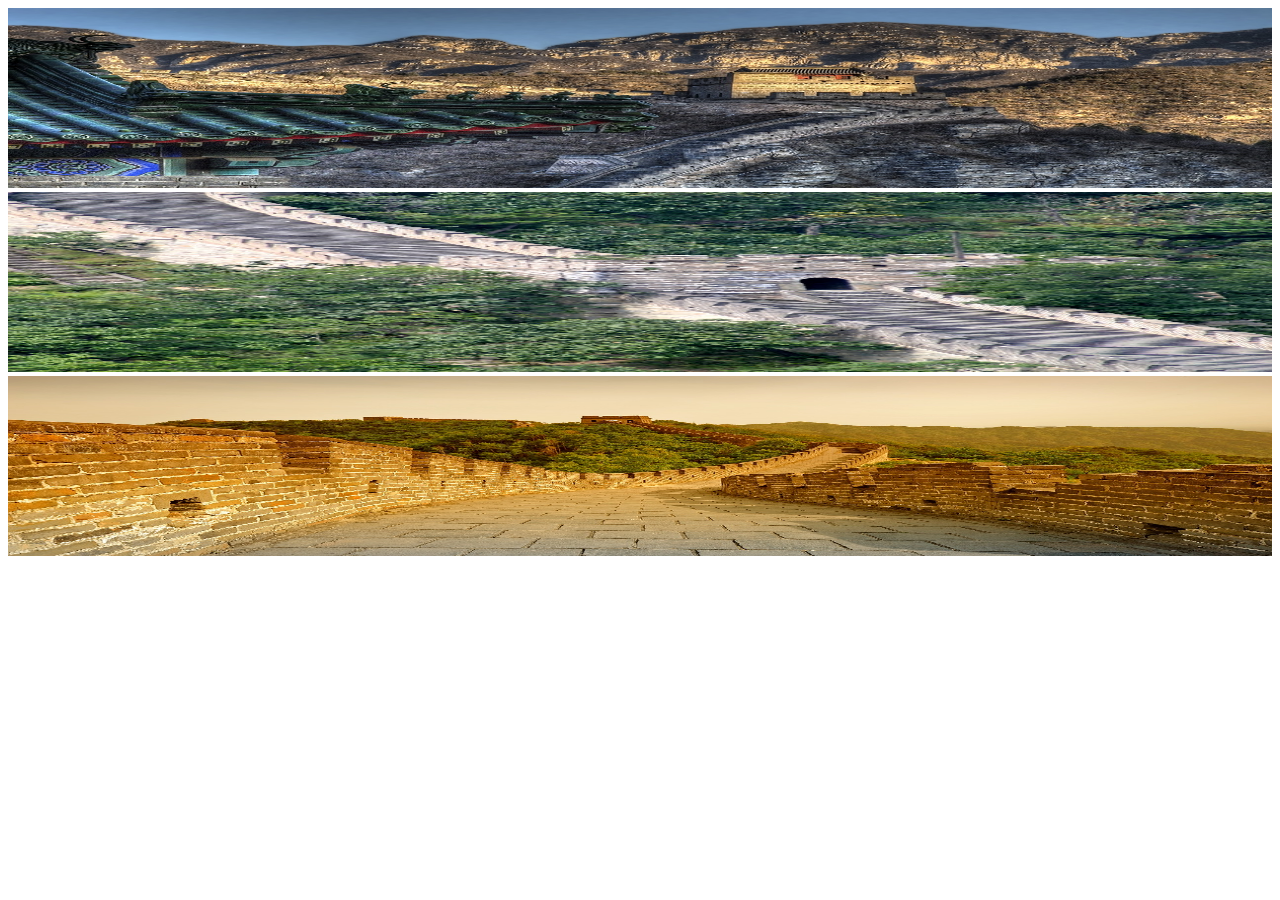
<file: templates/china.html>
<!DOCTYPE html>
<html lang="en">

    <head>
        <meta charset="UTF-8">
        <meta name="viewport" content="width=device-width, initial-scale=1.0">
        <title>Great Wall of China</title>
    </head>
    <style>
        img {
            width: 100%;
            height: 180px;
        }
    </style>

    <body>
        <!--Images-->
        <img src="img/china1.jpg" alt="architecture">
        <img src="img/china2.jpg" alt="top view">
        <img src="img/china3.jpg" alt="path">
    </body>

</html>
</file>
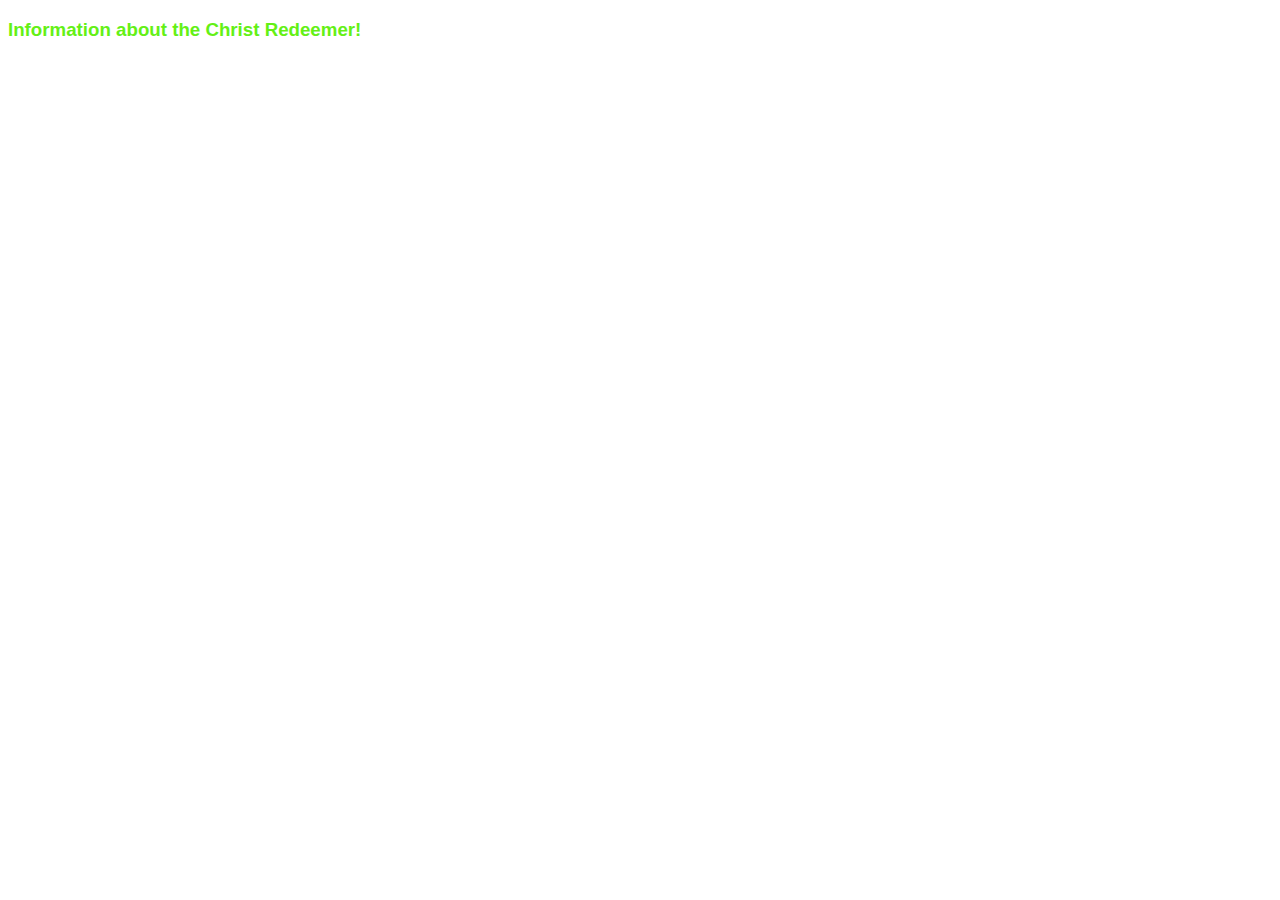
<file: templates/christ.html>
<!DOCTYPE html>
<html lang="en">

    <head>
        <meta charset="UTF-8">
        <meta name="viewport" content="width=device-width, initial-scale=1.0">
        <title>Christ the Redeemer</title>
    </head>
    <style>
        body {
            font-family: 'Helvetica', sans-serif;
        }

        h3 {
            color: rgba(100, 240, 21, 1);
        }

        p,
        li {
            color: white;
        }
    </style>

    <body>
        <!--Paragraph and Bullet Points-->
        <h3>Information about the Christ Redeemer!</h3>
        <p>Christ the Redeemer, an iconic symbol of Rio de Janeiro, Brazil, stands majestically atop the Corcovado mountain, overlooking the vibrant city below. This monumental Art Deco statue of Jesus Christ, reaching a height of 98 feet (30 meters), was crafted by French sculptor Paul Landowski and completed in 1931 by Brazilian engineer Heitor da Silva Costa. Its outstretched arms span 92 feet (28 meters), symbolizing a welcoming embrace. As one of the New Seven Wonders of the World, Christ the Redeemer not only holds significant religious importance but also serves as a testament to human ingenuity and artistic achievement.
        </p>
        <ul>
            <li>The statue is made of reinforced concrete and soapstone, contributing to its enduring presence on the mountaintop.
            </li></br>
            <li>Christ the Redeemer is a UNESCO World Heritage Site, attracting millions of visitors annually to witness its grandeur and panoramic views.
            </li></br>
        </ul>

    </body>

</html>
</file>
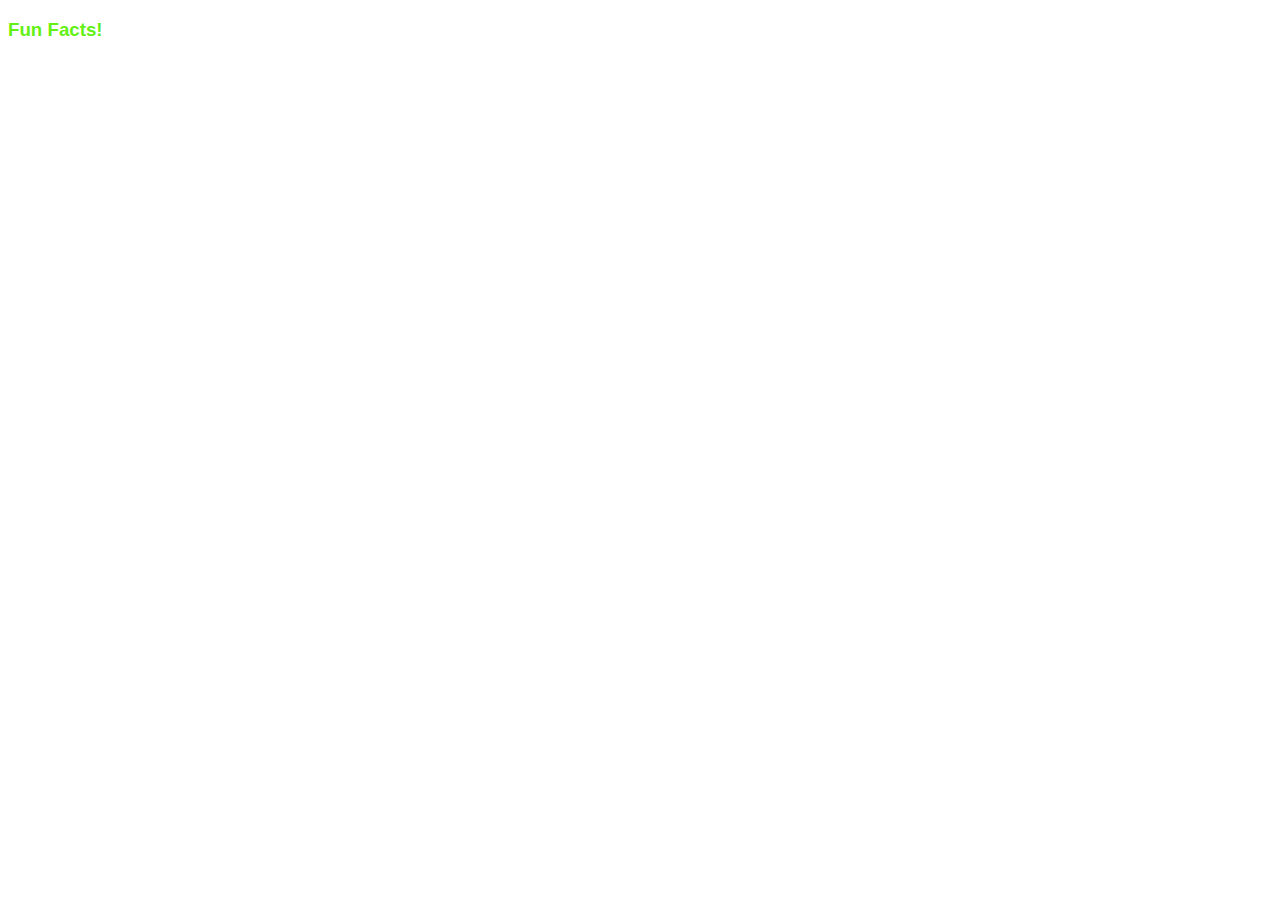
<file: templates/colosseum.html>
<!DOCTYPE html>
<html lang="en">

    <head>
        <meta charset="UTF-8">
        <meta name="viewport" content="width=device-width, initial-scale=1.0">
        <title>Colosseum</title>
    </head>
    <style>
        body {
            font-family: 'Helvetica', sans-serif;
        }

        li {
            color: white;
        }

        h3 {
            color: rgba(100, 240, 21, 1);
        }
    </style>

    <body>
        <!--Bullet Points-->
        <h3>Fun Facts!</h3>
        <ul>
            <li>Contrary to the common belief that it was built on a man-made lake, the Colosseum's arena could be flooded to host mock sea battles, or naumachiae.</li></br>
            <li>Recognized as the largest amphitheater ever built, the Colosseum could accommodate up to 80,000 spectators.</li></br>
            <li>The Colosseum featured an ingenious system of underground tunnels and chambers known as the hypogeum.</li></br>
            <li>The inaugural games held at the Colosseum lasted for a hundred days and included gladiatorial contests and animal hunts.</li></br>
            <li>The project utilized a variety of materials, including travertine limestone, Tivoli travertine, and Roman cement, showcasing the empire's vast resources and engineering capabilities.</li>
        </ul>
    </body>

</html>
</file>
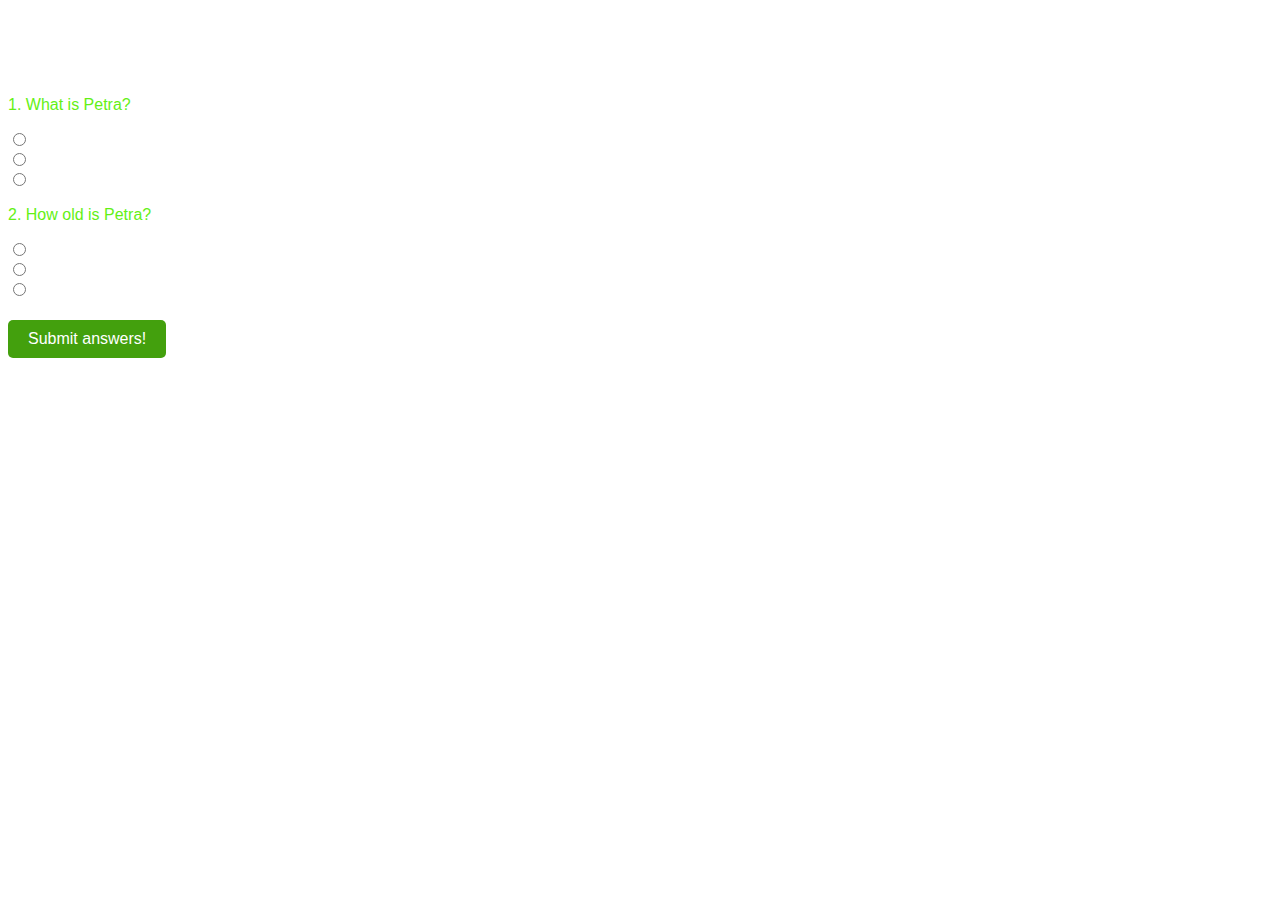
<file: templates/petra.html>
<!DOCTYPE html>
<html lang="en">

    <head>
        <meta charset="UTF-8">
        <meta name="viewport" content="width=device-width, initial-scale=1.0">
        <title>Petra</title>
    </head>
    <style>
        body {
            font-family: 'Helvetica', sans-serif;
        }

        input,
        label,
        h8 {
            color: white;
        }

        p {
            color: rgba(100, 240, 21, 1);
        }

        #submit {
            margin-top: 20px;
        }

        #change_button {
            background-color: rgb(67, 160, 13);
            color: white;
            padding: 10px 20px;
            border: none;
            cursor: pointer;
            font-size: 16px;
            border-radius: 5px;
        }

        #change_button:hover {
            background-color: #1b1a1a;
        }
    </style>

    <body>
        <!--2 questions-->
        <div id="trivia">
            <h8>Petra, nestled in the rugged landscapes of Jordan, stands as a captivating testament to ancient civilizations. Renowned as an ancient City in Jordan and a bustling trading center, Petra's rose-red facades and intricate rock-cut architecture unfold a rich history. Carved into the rose-red cliffs around 2300 years ago, this archaeological marvel served as a key hub for trade routes, flourishing as a center of commerce and culture. As you wander through the narrow siq, marvel at the Treasury, and explore the archaeological wonders, Petra unveils the stories of a bygone era, preserving the legacy of an extraordinary city etched in time.</h8>
            <form>
                <p> 1. What is Petra? </p>
                <input id="1a" type="radio">
                <label id="right1" for="1a">Ancient city in Jordan</label>
                <br>
                <input id="1b" type="radio">
                <label id="right2" for="1b">Trading center</label>
                <br>
                <input id="1c" type="radio">
                <label id="right3" for="1c">All of the above</label>
            </form>

            <p> 2. How old is Petra? </p>
            <form>
                <input id="2a" type="radio">
                <label id="wrongA2" for="2a">870 years old</label>
                <br>
                <input id="2b" type="radio">
                <label id="right4" for="2b">2300 years old</label>
                <br>
                <input id="2c" type="radio">
                <label id="wrongB2" for="2c">1050 years old</label>
            </form>
        </div>

        <!--Submission button-->
        <div id="submit">
            <input id="change_button" type="button" value="Submit answers!" onClick="change();" />
        </div>

        <script>
            // Checking answers
            function change() {
                document.getElementById("right1").style.color = "green";
                document.getElementById("right2").style.color = "green";
                document.getElementById("right3").style.color = "green";

                document.getElementById("wrongA2").style.color = "red";
                document.getElementById("wrongB2").style.color = "red";
                document.getElementById("right4").style.color = "green";
            }
        </script>
    </body>

</html>
</file>
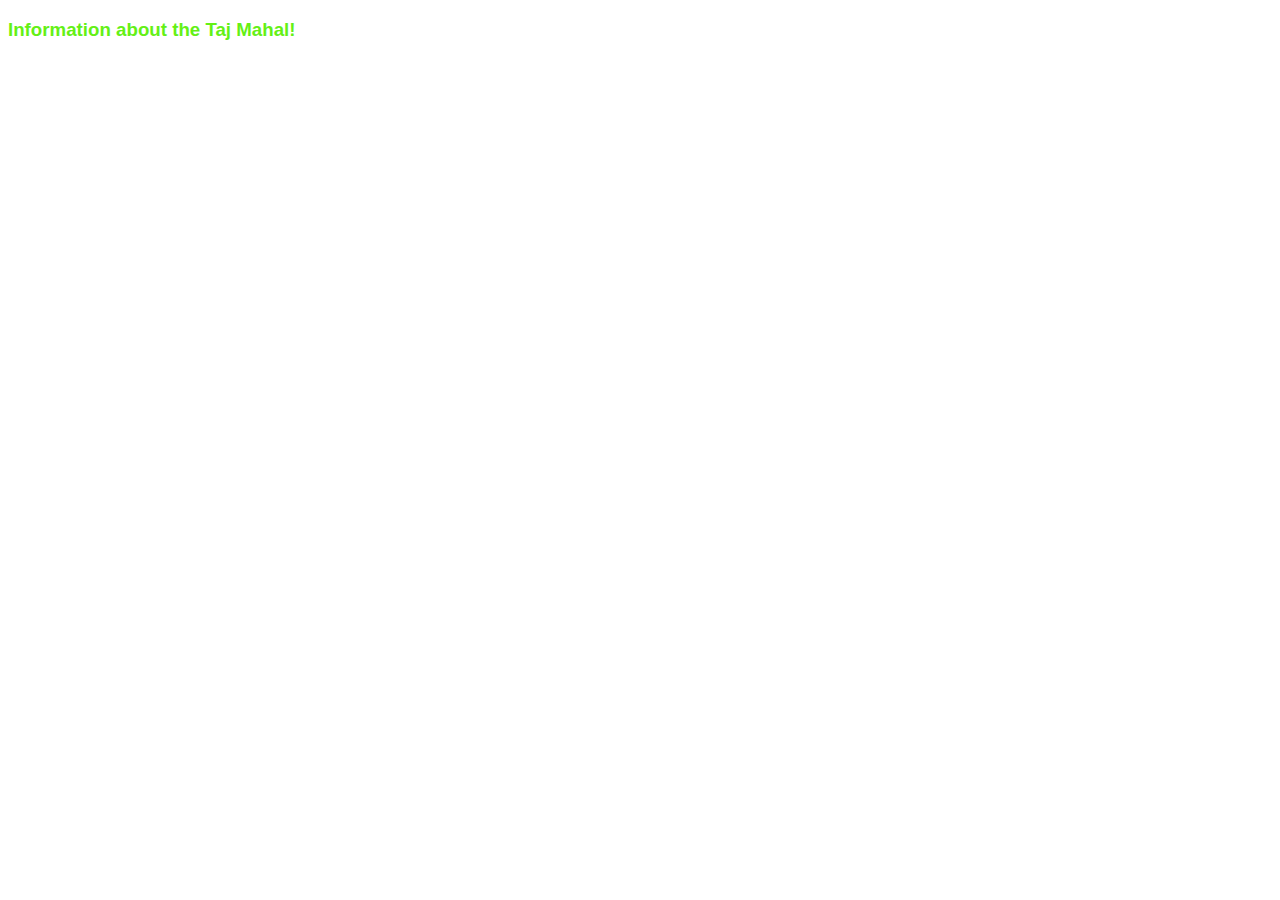
<file: templates/tajmahal.html>
<!DOCTYPE html>
<html lang="en">

    <head>
        <meta charset="UTF-8">
        <meta name="viewport" content="width=device-width, initial-scale=1.0">
        <title>Taj Mahal</title>
    </head>
    <style>
        body {
            font-family: 'Helvetica', sans-serif;
        }

        h3 {
            color: rgba(100, 240, 21, 1);
        }

        p {
            color: white;
        }
    </style>

    <body>
        <!--Text blurbs-->
        <h3>Information about the Taj Mahal!</h3>
        <p>The Taj Mahal, an iconic symbol of love and architectural brilliance, is a white marble mausoleum located in Agra, India. Commissioned in the 17th century by the Mughal Emperor Shah Jahan in memory of his beloved wife Mumtaz Mahal, the monument stands as a testament to enduring love and exquisite craftsmanship. Adorned with intricate carvings, delicate inlays, and surrounded by beautiful gardens, the Taj Mahal is celebrated not only for its historical significance but also for its timeless beauty, making it one of the Seven Wonders of the World.
        </p>
        <p>A UNESCO World Heritage Site, the Taj Mahal continues to captivate as a symbol of eternal love and architectural brilliance.
        </p>
    </body>

</html>
</file>
